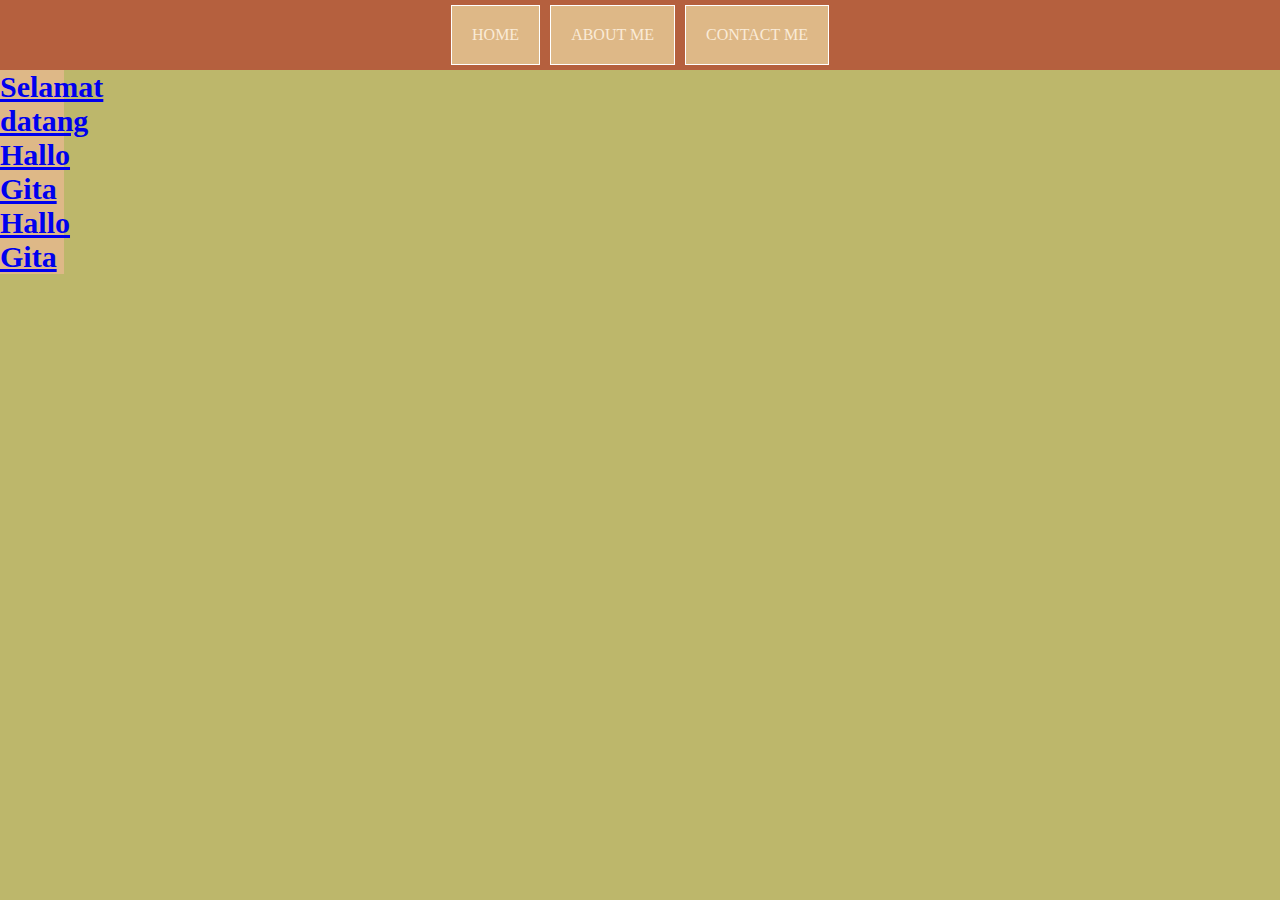
<file: index.html>
<!DOCTYPE html>


<html>

<head>
    <title>website</title>
    <!-- memanggil css -->
    <link rel="stylesheet" href="style.css" />
</head>

<body>
    <!-- NAVIGATOR BAR -->
    <div class="container-navbar">
        <ul class="ul-navbar">
            <li class="li-navbar">
                <a href="#" class="a-navbar">HOME</a>
            </li>
            <li class="li-navbar">
                <a href="about.html" class="a-navbar">ABOUT ME</a>
            </li>
            <li class="li-navbar">
                <a href="contact.html" class="a-navbar">CONTACT ME</a>
            </li>
        </ul>
    </div>
    <!-- NAVIGATION BAR END -->
    <!-- CONTENT 1 -->
    <div class="container-content">
        <a href="https://www.instagram.com/gitaps__" <img src="instagram logo.png" class="img-content" />
        </li </div>
        <!-- CONTENT 1 END -->  

        <!-- FOOTER -->
        <div class="container-footer">
            <h1 class="h1-footer">Selamat datang</h1>
        </div>
        
        <div class="container-footer">
            <h1 class="h1-footer">Hallo Gita</h1>
        </div>
        <div class="container-footer">
            <h1 class="h1-footer">Hallo Gita</h1>
        </div>
        <!-- FOOTER END -->
</body>

</html>
</file>
<file: style.css>
*,
html{
    /* mengeset agar full width */
    margin: 0;
    padding:0;
}


body {
    background-color: darkkhaki;
}

/* memanggil kelas navbar */
.container-navbar {
    background-color: antiquewhite;
   
}

.ul-navbar {
    background-color: rgb(181, 96, 62);
    height: 70px;
    display: flex;
    justify-content: center;
    align-items: center;
}

.li-navbar {
    border: 1px solid white;
    background-color: burlywood;
    list-style-type: none;
    padding: 20px;
    margin: 5px;
    color: white;    
}
.li-navbar:hover {
    background-color: rgb(160, 88, 64);
    transition: .3s ease-in-out;
    transition-delay: .2s;
    border-radius: 8px;
}

.a-navbar{
    color:antiquewhite;
    text-decoration: none;
}

.container-content {
   background-color: darkkhaki;
   display: flex;
   justify-content: left;
   align-items: left;
}

    .img-content {
    width: 5%;
    height: 5%;
    }
.container-footer {
    background-color: burlywood;
    display: flex
    justify-content: left;
   align-items: left;
}
.h1-footer {
    font-size: 30px;

}
</file>
